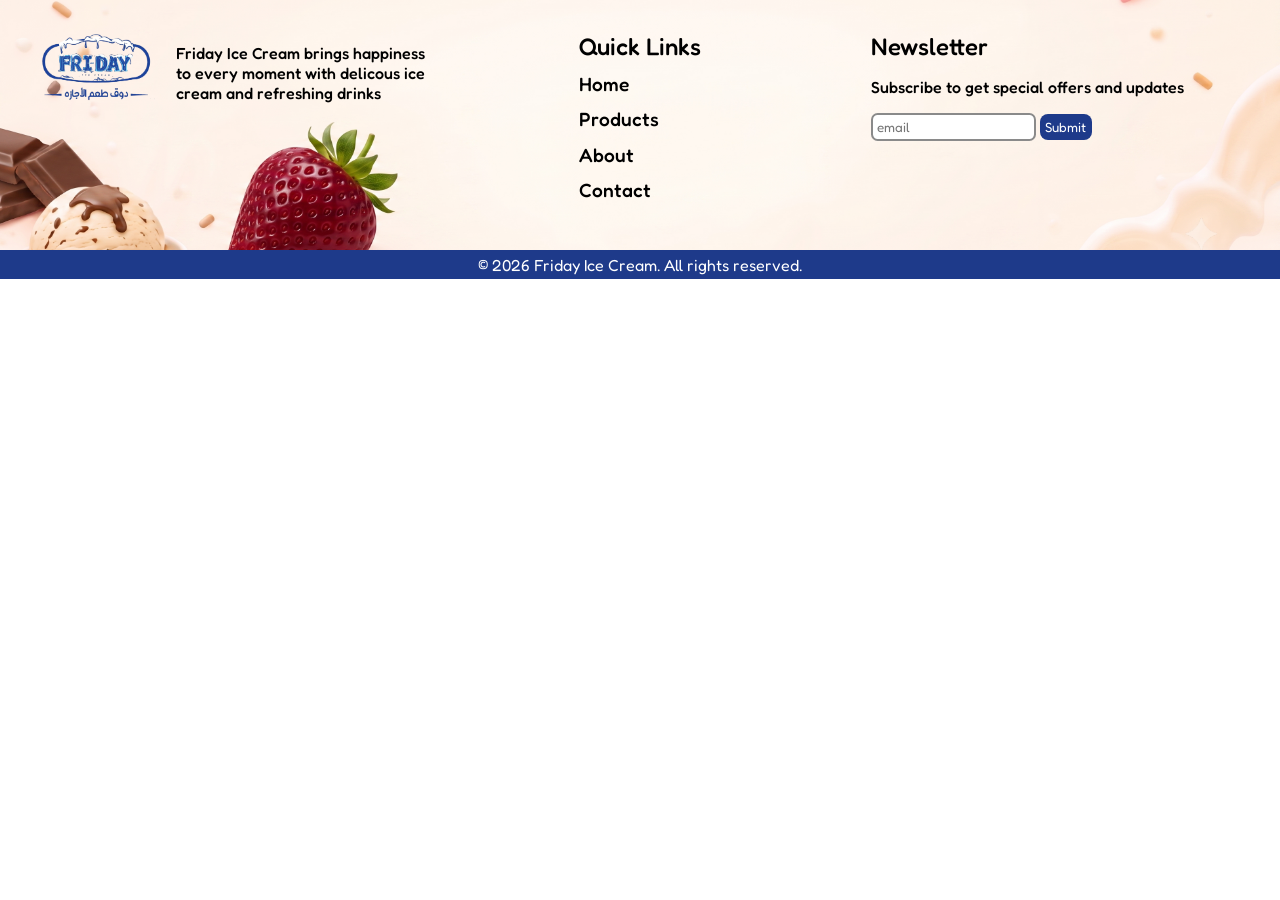
<file: html/footer.html>
<!doctype html>
<html lang="en">
  <head>
    <meta charset="UTF-8" />
    <meta
      name="viewport"
      content="width=
    , initial-scale=1.0"
    />
    <link rel="preconnect" href="https://fonts.googleapis.com" />
    <link rel="preconnect" href="https://fonts.gstatic.com" crossorigin />
    <link
      href="https://fonts.googleapis.com/css2?family=Fredoka:wght@300..700&family=Inter:ital,opsz,wght@0,14..32,100..900;1,14..32,100..900&display=swap"
      rel="stylesheet"
    />

    <link
      rel="stylesheet"
      href="https://cdnjs.cloudflare.com/ajax/libs/font-awesome/6.7.2/css/all.min.css"
    />
    <link rel="stylesheet" href="../style/color palette.css" />
    <link rel="stylesheet" href="../style/footer.css" />
    <title>Document</title>
  </head>
  <body>
    <div class="footer-container">
      <div class="footer-body">
        <div class="logo-container-footer">
          <span>
            <img src="../img/logo.png" alt="" class="logo-footer" style="width: 8em" />
          </span>
          <p class="logo-text-footer">
            Friday Ice Cream brings happiness to every moment with delicous ice
            cream and refreshing drinks
          </p>
        </div>
        <div class="quick-links">
          <p class="quick-link footer-text">Quick Links</p>
          <ul class="quick-link-list">
            <li><a href="Friday.html">Home</a></li>
            <li><a href="products.html">Products</a></li>
            <li><a href="about.html">About</a></li>
            <li><a href="contact.html">Contact</a></li>
          </ul>
        </div>
        <div class="newsletter">
          <div class="newsletter-text footer-text">Newsletter</div>
          <p class="subscribe-txt">
            Subscribe to get special offers and updates
          </p>
          <form action="" class="email-submit">
            <input type="email" name="" id="" placeholder="email" required />
            <button>Submit</button>
          </form>
        </div>
      </div>
      <div class="copyright-footer">
        <p>
          &copy; <span id="year"></span> Friday Ice Cream. All rights reserved.
        </p>
      </div>
    </div>
  </body>
  <script>
    document.getElementById("year").textContent = new Date().getFullYear();
  </script>
</html>
</file>
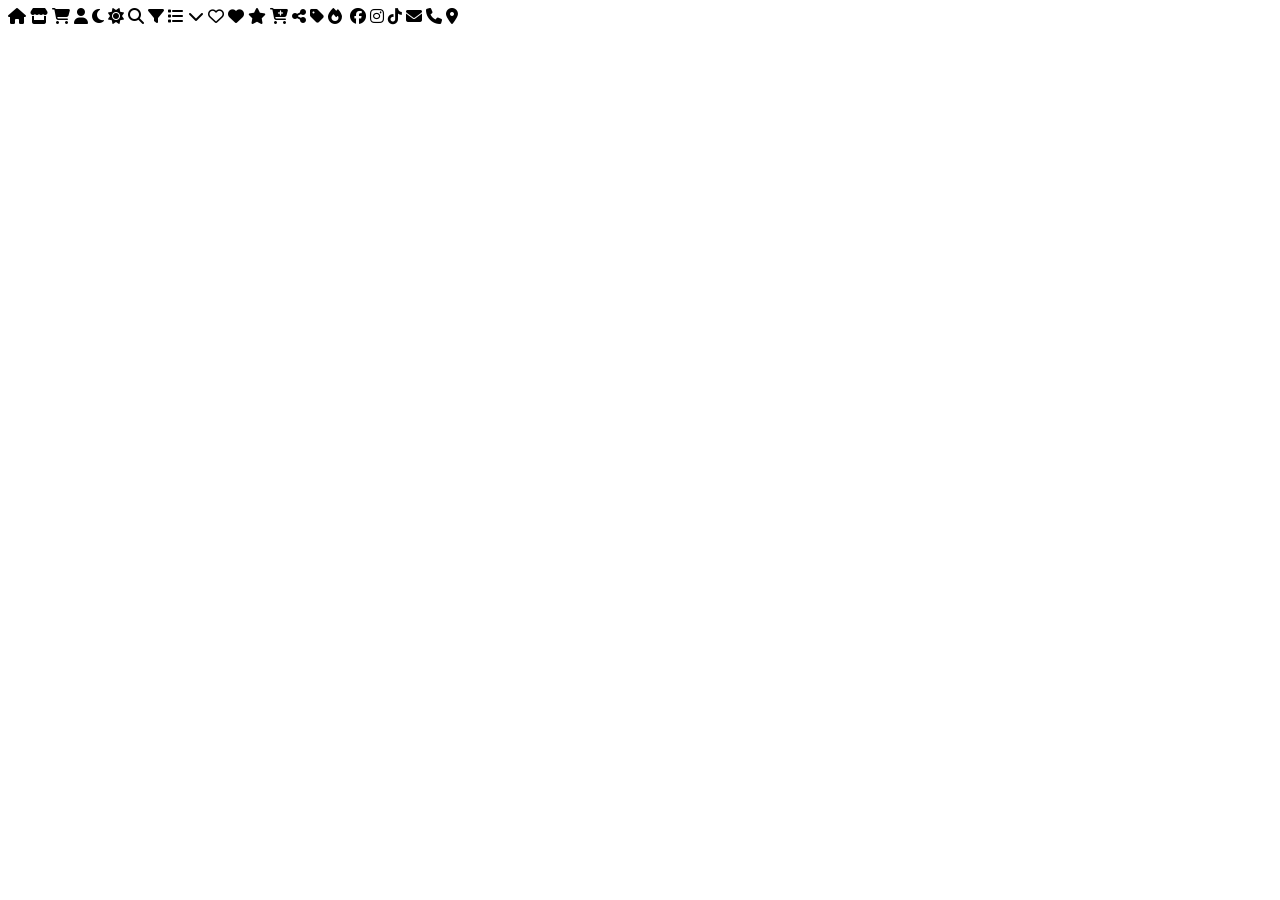
<file: html/icons.html>
<!DOCTYPE html>
<html lang="en">
<head>
    

    <link rel="stylesheet"
    href="https://cdnjs.cloudflare.com/ajax/libs/font-awesome/6.7.2/css/all.min.css">
</head>
<body>

<!-- Header -->

<i class="fa-solid fa-house"></i>

<i class="fa-solid fa-store"></i>

<i class="fa-solid fa-cart-shopping"></i>

<i class="fa-solid fa-user"></i>

<i class="fa-solid fa-moon"></i>

<i class="fa-solid fa-sun"></i>


<!-- Search -->

<i class="fa-solid fa-magnifying-glass"></i>

<i class="fa-solid fa-filter"></i>

<i class="fa-solid fa-list"></i>

<i class="fa-solid fa-chevron-down"></i>


<!-- Product -->

<i class="fa-regular fa-heart"></i>

<i class="fa-solid fa-heart"></i>

<i class="fa-solid fa-star"></i>

<i class="fa-solid fa-cart-plus"></i>

<i class="fa-solid fa-share-nodes"></i>

<i class="fa-solid fa-tag"></i>

<i class="fa-solid fa-fire"></i>

<i class="fa-solid fa-sparkles"></i>


<!-- Footer -->

<i class="fa-brands fa-facebook"></i>

<i class="fa-brands fa-instagram"></i>

<i class="fa-brands fa-tiktok"></i>

<i class="fa-solid fa-envelope"></i>

<i class="fa-solid fa-phone"></i>

<i class="fa-solid fa-location-dot"></i>

</body>
</html>
</file>
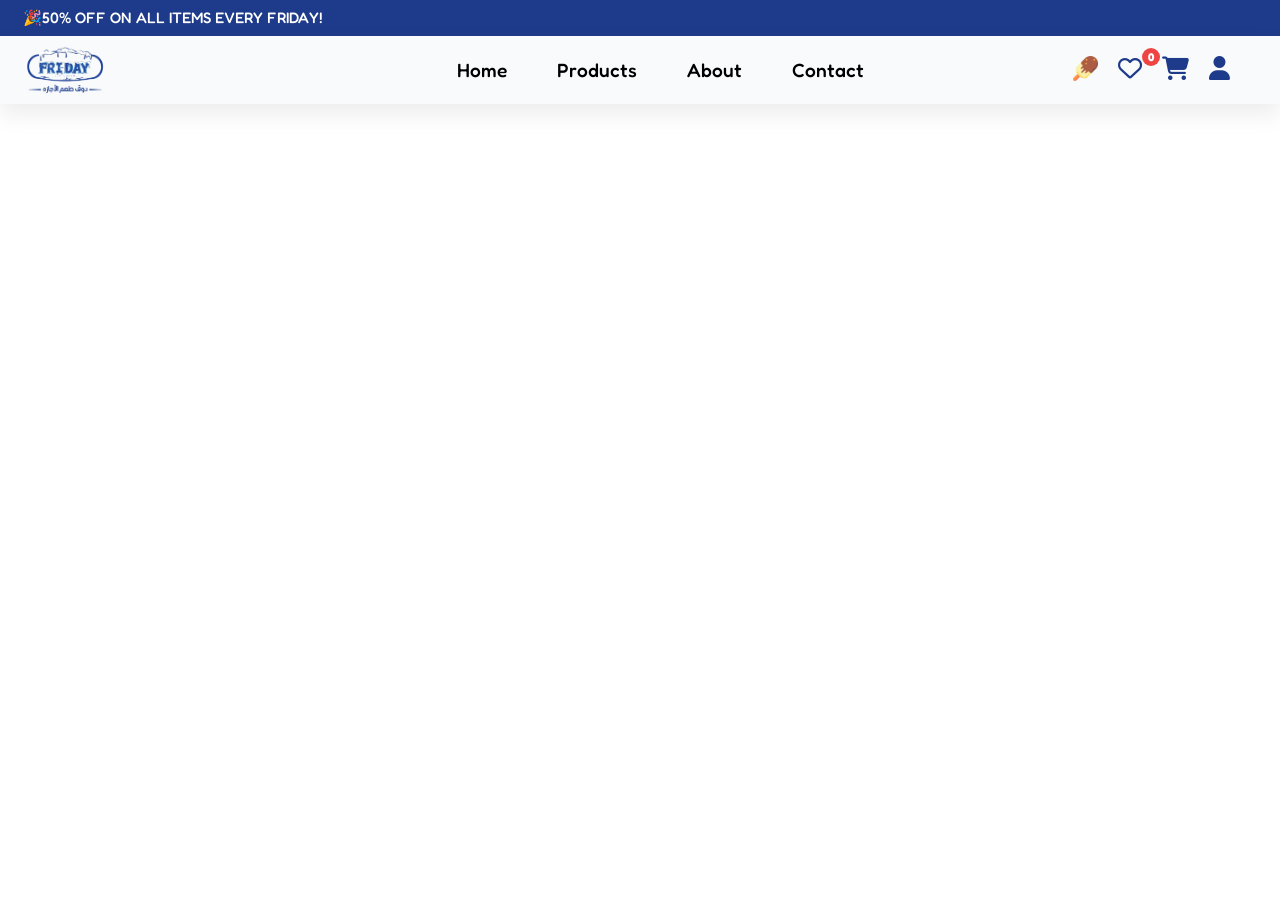
<file: html/nav.html>
<!doctype html>
<html lang="en">
  <head>
    <meta charset="UTF-8" />
    <meta name="viewport" content="width=device-width, initial-scale=1.0" />
    <title>Document</title>
    <link rel="preconnect" href="https://fonts.googleapis.com" />
    <link rel="preconnect" href="https://fonts.gstatic.com" crossorigin />
    <link rel="preconnect" href="https://fonts.gstatic.com" crossorigin />
    <link
      href="https://fonts.googleapis.com/css2?family=Fredoka:wght@300..700&family=Inter:ital,opsz,wght@0,14..32,100..900;1,14..32,100..900&display=swap"
      rel="stylesheet"
    />

    <link
      rel="stylesheet"
      href="https://cdnjs.cloudflare.com/ajax/libs/font-awesome/6.7.2/css/all.min.css"
    />
    <link rel="stylesheet" href="../style/color palette.css" />
    <link rel="stylesheet" href="../style/nav.css" />
  </head>
  <body>
    <div class="nav-container">
      <div class="announcement-bar">
        <p>🎉50% OFF ON ALL ITEMS EVERY FRIDAY!</p>
      </div>
      <div class="nav-body">
        <img src="../img/logo.png" alt="" class="logo" style="width: 9em" />
        <ul class="nav-btns">
          <li>Home</li>
          <li>Products</li>
          <li>About</li>
          <li>Contact</li>
        </ul>
        <div class="icons">
          <a href="" class="theme-toggle"
            ><img
              src="../img/dark-mode.png"
              alt=""
              class="theme-toggle nav-icon-img light-ice"
          /></a>
          <a href="" class="theme-toggle"
            ><img
              src="../img/light-mode.png"
              alt=""
              class="theme-toggle nav-icon-img dark-ice"
          /></a>
          <div class="wishlist-container">
  <a href="#" class="wishlist-header-btn">
    <i class="fa-regular fa-heart"></i>
    <span class="wishlist-count">0</span>
  </a>

  <div class="wishlist-dropdown">
    <div class="wishlist-dropdown-header">
      <h3 class="wishlist-dropdown-title">Your Wishlist</h3>
      <span class="wishlist-items-count">0 items</span>
    </div>

    <div class="wishlist-items-container">
      <p class="empty-wishlist-msg">Your wishlist is empty</p>
    </div>

    <a href="wishlist.html" class="view-wishlist-btn">View Full Wishlist</a>
  </div>
</div>
          <a href="nav.html" class="cart"
            ><i class="fa-solid fa-cart-shopping"></i
          ></a>
          <a href="nav.html" class="user-account"
            ><i class="fa-solid fa-user"></i
          ></a>
        </div>
      </div>
    </div>
  </body>
  <script></script>
</html>
</file>
<file: style/color palette.css>
:root {
  --primary: #2563eb;
  --primary-dark: #1e3a8a;

  --background: #f8fafc;
  --surface: #ffffff;

  --text: #1e3a8a;
  --text-light: #6b7280;

  --border: #dbeafe;

  --pink: #f472b6;
  --green: #84cc16;
  --purple: #8b5cf6;
  --orange: #fb923c;
  --cream: #ffe8b6;
  --brown: #8b5a2b;

  --favorite: #ef4444;
  --star: #fbbf24;
  --success: #22c55e;
  --sale: #ef4444;
  --new: #3b82f6;

  --shadow: 0 10px 25px rgba(0, 0, 0, 0.08);
  --shadow-hover: 0 18px 40px rgba(0, 0, 0, 0.15);

  --radius-card: 20px;
  --radius-button: 12px;
  --radius-input: 12px;
  --radius-pill: 50px;
}
</file>
<file: style/footer.css>
:root {
  color-scheme: light dark;
  --footer-bg: url("../img/footer.png");
  --text-color: light-dark(black, white);
}
* {
  margin: 0;
  padding: 0;
}

.footer-container {
  font-family: "Fredoka", sans-serif;
  background-image: var(--footer-bg);
  background-repeat: no-repeat;
  background-position: center;
  background-size: cover;
  background-color: #ffffff;
  width: 100%;
  margin-top: auto;
  flex-shrink: 0;
}

.footer-body {
  display: grid;
  grid-template-columns: 1fr 1fr 1fr;
  justify-content: space-between;
  padding: 2em 2em;
  padding-bottom: 3em;
}

.logo-container-footer {
  justify-self: start;
  display: flex;
}

.logo-text-footer {
  margin-left: 1em;
  font-weight: 500;
  margin-top: 0.7em;
  max-width: 17em;
  text-wrap: wrap;
}

.footer-text {
  color: var(--text-color);
  font-size: 1.5rem;
  font-weight: 500;
}

.quick-links {
  justify-self: center;
}

.quick-link-list {
  list-style-type: none;
}

.quick-link-list a {
  font-size: 1.2rem;
  font-weight: 500;
  text-decoration: none;
  color: var(--text-color);
}

.quick-link-list a:hover {
  color: #132558;
}

.quick-link-list li {
  margin-top: 0.7em;
}

.newsletter {
  justify-self: end;
  padding-right: 4em;
}

.subscribe-txt {
  margin-top: 1em;
  font-weight: 500;
}

.email-submit {
  margin-top: 1em;
}

.email-submit input {
  font-family: "Fredoka", sans-serif;
  padding: 0.3em 0.3em;
  border-radius: 0.5em;
  border: 2px solid rgba(0, 0, 0, 0.458);
}

.email-submit button {
  color: white;
  font-family: "Fredoka", sans-serif;
  background-color: var(--primary-dark, #0a2540);
  padding: 0.4em 0.4em;
  border: none;
  border-radius: 0.6em;
}

.email-submit button:hover {
  cursor: pointer;
}

.copyright-footer {
  background-color: var(--primary-dark, #0a2540);
  color: white;
  padding: 0.3em;
  text-align: center;
}

.dark-mode .footer-container {
  background-image: url("../img/footerdark.png") !important;
  background-color: #111111;
}

.dark-mode .copyright-footer {
  background-color: #555555 !important;
}

.dark-mode .footer-text,
.dark-mode .logo-text-footer,
.dark-mode .subscribe-txt,
.dark-mode .quick-link-list a {
  color: #ffffff !important;
}

.dark-mode .quick-link-list a:hover {
  color: #cccccc !important;
}

/* Newsletter Validation & Status Banners */
.email-submit input.input-error {
  border: 2px solid #ef4444 !important;
  background-color: #fef2f2 !important;
}

.newsletter-error-msg {
  color: #ef4444;
  font-size: 0.85rem;
  font-weight: 600;
  margin-top: 6px;
  display: block;
}

.newsletter-status-msg {
  margin-top: 12px;
  padding: 10px 14px;
  border-radius: 10px;
  font-size: 0.9rem;
  font-weight: 600;
  line-height: 1.4;
  display: block;
}

.newsletter-status-msg.success {
  background: #dcfce7;
  color: #166534;
  border: 1px solid #bbf7d0;
}

.newsletter-status-msg.error {
  background: #fee2e2;
  color: #991b1b;
  border: 1px solid #fecaca;
}

.dark-mode .newsletter-status-msg.success {
  background: rgba(22, 101, 52, 0.25);
  color: #4ade80;
  border-color: #166534;
}

.dark-mode .newsletter-status-msg.error {
  background: rgba(153, 27, 27, 0.25);
  color: #f87171;
  border-color: #991b1b;
}

/* Responsive Design */
@media (max-width: 768px) {
  .footer-body {
    grid-template-columns: 1fr;
    text-align: center;
    gap: 2em;
    padding: 2em 1em;
  }
  
  .logo-container-footer {
    justify-self: center;
    flex-direction: column;
    align-items: center;
  }
  
  .logo-text-footer {
    margin-left: 0;
    margin-top: 1em;
  }
  
  .newsletter {
    justify-self: center;
    padding-right: 0;
  }
  
  .quick-link-list {
    padding-left: 0;
  }
}
</file>
<file: style/nav.css>
* {
  margin: 0;
}

a {
  text-decoration: none;
  color: black;
}

.nav-container {
  font-family: "Fredoka", sans-serif;
  position: sticky;
  top: 0;
  z-index: 1000;
  background-color: var(--background, #ffffff);
  width: 100%;
  transition: background-color 0.3s ease;
}

.announcement-bar {
  background-color: var(--primary-dark, #0a2540);
  color: white;
  padding: 0.55em 1.5em;
  font-size: 0.95rem;
  font-weight: 500;
  box-sizing: border-box;
}

.announcement-bar p {
  display: flex;
  justify-content: space-between;
  align-items: center;
  margin: 0;
  width: 100%;
  box-sizing: border-box;
}

.nav-body {
  font-weight: 500;
  font-size: 10px;
  display: grid;
  grid-template-columns: 1fr 1fr 1fr;
  align-items: center;
  padding: 1em 1em;
  background-color: var(--background, #ffffff);
  box-shadow: var(--shadow);
  transition: background-color 0.3s ease;
}

.logo,
.nav-body .logo,
img.logo {
  font-size: 10px !important;
  justify-self: start;
  padding-left: 1em;
}

.nav-body ul {
  display: flex;
  list-style-type: none;
  position: relative;
  gap: 5em;
  justify-self: center;
}

.nav-body ul li {
  font-size: 1.2rem;
  position: relative;
  transition: color 0.3s ease;
}

.nav-body li:hover {
  color: var(--text, #0a2540);
  cursor: pointer;
}

.icons {
  display: flex;
  margin-right: 1em;
  justify-self: end;
  padding-right: 2em;
  margin-left: 1em;
  flex-wrap: nowrap;
  white-space: nowrap;
}

.icons a {
  margin-left: 1em;
  margin-right: 1em;
}

.nav-icon-img {
  height: 2.5em;
  width: auto;
}

@keyframes rotate-theme-toggle {
  0% {
    rotate: 0deg;
  }
  100% {
    rotate: 360deg;
  }
}

.nav-icon-img:hover {
  animation: rotate-theme-toggle 0.5s linear;
}

.fa-solid,
.fa-regular,
[class*="fa-"] {
  font-family: "Font Awesome 6 Free" !important;
  font-size: 1.5rem;
  color: var(--text, #0a2540);
  transition: color 0.3s ease;
}

.fa-solid:hover,
.fa-regular:hover,
[class*="fa-"]:hover {
  color: #132558;
}

/* Theme Toggle Display Logic */
.icons a:has(.light-ice),
a.light-ice,
.light-ice {
  display: inline-block !important;
}
.icons a:has(.dark-ice),
a.dark-ice,
.dark-ice {
  display: none !important;
}

.dark-mode .icons a:has(.light-ice),
.dark-mode a.light-ice,
.dark-mode .light-ice {
  display: none !important;
}
.dark-mode .icons a:has(.dark-ice),
.dark-mode a.dark-ice,
.dark-mode .dark-ice {
  display: inline-block !important;
}

.dark-mode .announcement-bar {
  background-color: #555555 !important;
}

.dark-mode .nav-container {
  background-color: #1a1a1a;
}

.dark-mode .nav-body {
  background-color: #1a1a1a;
  color: #ffffff;
}

.dark-mode .nav-body ul li {
  color: #ffffff;
}

.dark-mode .nav-body ul li:hover {
  color: #cccccc;
}

.dark-mode .fa-solid,
.dark-mode .fa-regular {
  color: #ffffff;
}

.dark-mode .fa-solid:hover,
.dark-mode .fa-regular:hover {
  color: #cccccc;
}

.dark-mode .sign-out-nav {
  color: #ffffff;
}
.dark-mode .sign-out-nav:hover {
  color: #cccccc;
}

/* Cart Hover Dropdown */
.cart-hover-wrapper {
  position: relative;
  display: inline-flex;
  align-items: center;
}

.mini-cart-dropdown {
  position: absolute;
  top: 100%;
  right: -20px;
  width: 330px;
  background: #ffffff;
  border-radius: 18px;
  box-shadow: 0 16px 40px rgba(0, 0, 0, 0.18);
  padding: 1.3em;
  z-index: 10000;
  opacity: 0;
  visibility: hidden;
  transform: translateY(12px);
  transition: all 0.25s cubic-bezier(0.165, 0.84, 0.44, 1);
  pointer-events: none;
  border: 1px solid #e2e8f0;
  color: #1e293b;
  text-align: left;
}

.cart-hover-wrapper:hover .mini-cart-dropdown,
.mini-cart-dropdown:hover {
  opacity: 1;
  visibility: visible;
  transform: translateY(4px);
  pointer-events: auto;
}

.mini-cart-header {
  display: flex;
  justify-content: space-between;
  align-items: center;
  border-bottom: 1px solid #f1f5f9;
  padding-bottom: 0.75em;
  margin-bottom: 0.75em;
}

.mini-cart-title {
  font-family: "Fredoka", sans-serif;
  font-size: 1.15rem;
  font-weight: 600;
  margin: 0;
  color: #0f172a;
}

.mini-cart-badge {
  background: #eff6ff;
  color: #2563eb;
  padding: 3px 10px;
  border-radius: 14px;
  font-size: 0.8rem;
  font-weight: 700;
}

.mini-cart-items {
  max-height: 230px;
  overflow-y: auto;
  display: flex;
  flex-direction: column;
  gap: 0.8em;
}

.mini-cart-item {
  display: flex;
  align-items: center;
  gap: 0.75em;
}

.mini-cart-item img {
  width: 48px;
  height: 48px;
  border-radius: 10px;
  object-fit: cover;
  flex-shrink: 0;
  border: 1px solid #f1f5f9;
}

.mini-cart-item-info {
  flex-grow: 1;
  min-width: 0;
}

.mini-cart-item-name {
  font-weight: 600;
  font-size: 0.95rem;
  white-space: nowrap;
  overflow: hidden;
  text-overflow: ellipsis;
  margin: 0 0 0.2em 0;
  color: #1e293b;
}

.mini-cart-item-price {
  font-size: 0.85rem;
  color: #64748b;
  margin: 0;
}

.mini-cart-footer {
  border-top: 1px solid #f1f5f9;
  padding-top: 0.85em;
  margin-top: 0.85em;
}

.mini-cart-subtotal {
  display: flex;
  justify-content: space-between;
  font-weight: 700;
  font-size: 1.05rem;
  margin-bottom: 0.85em;
  color: #0f172a;
}

.mini-cart-btn {
  display: block;
  text-align: center;
  background: #2563eb;
  color: #ffffff !important;
  padding: 0.7em;
  border-radius: 25px;
  font-family: "Fredoka", sans-serif;
  font-weight: 600;
  font-size: 1rem;
  text-decoration: none;
  transition: all 0.2s ease;
  box-shadow: 0 4px 12px rgba(37, 99, 235, 0.25);
}

.mini-cart-btn:hover {
  background: #1d4ed8;
  transform: translateY(-2px);
}

.mini-cart-empty {
  text-align: center;
  padding: 1.5em 0.5em;
  color: #64748b;
}

/* Dark Mode Overrides for Mini Cart Dropdown */
.dark-mode .mini-cart-dropdown {
  background: #1e1e1e !important;
  border-color: #333333 !important;
  box-shadow: 0 16px 40px rgba(0, 0, 0, 0.7) !important;
  color: #f1f5f9 !important;
}

.dark-mode .mini-cart-header,
.dark-mode .mini-cart-footer {
  border-color: #2e2e2e !important;
}

.dark-mode .mini-cart-title,
.dark-mode .mini-cart-item-name,
.dark-mode .mini-cart-subtotal {
  color: #ffffff !important;
}

.dark-mode .mini-cart-badge {
  background: #1e3a8a !important;
  color: #60a5fa !important;
}

.dark-mode .mini-cart-item img {
  border-color: #333333 !important;
}

.dark-mode .mini-cart-item-price,
.dark-mode .mini-cart-empty {
  color: #94a3b8 !important;
}


.wishlist-container {
  position: relative;
  display: inline-block;
}

.wishlist-dropdown {
  display: none;
  position: absolute;
  right: 0;
  top: 100%;
  background: #ffffff;
  min-width: 300px;
  box-shadow: 0 16px 40px rgba(0, 0, 0, 0.18);
  z-index: 10000;
  border-radius: 18px;
  padding: 1.3em;
  border: 1px solid #e2e8f0;
  color: #1e293b;
  text-align: left;
}

.wishlist-container:hover .wishlist-dropdown {
  display: block;
}

.wishlist-dropdown-header {
  display: flex;
  justify-content: space-between;
  align-items: center;
  border-bottom: 1px solid #f1f5f9;
  padding-bottom: 0.75em;
  margin-bottom: 0.75em;
}

.wishlist-dropdown-title {
  font-family: "Fredoka", sans-serif;
  font-size: 1.15rem;
  font-weight: 600;
  color: #0f172a;
  margin: 0;
}

.wishlist-items-count {
  background: #eff6ff;
  color: #2563eb;
  padding: 3px 10px;
  border-radius: 14px;
  font-size: 0.8rem;
  font-weight: 700;
}

.wishlist-dropdown-item {
  display: flex;
  justify-content: space-between;
  align-items: center;
  padding: 0.6em 0;
  border-bottom: 1px solid #f1f5f9;
}

.wishlist-item-info {
  display: flex;
  align-items: center;
  gap: 10px;
}

.wishlist-item-img {
  width: 44px;
  height: 44px;
  object-fit: cover;
  border-radius: 8px;
  border: 1px solid #f1f5f9;
}

.wishlist-item-details h4 {
  font-size: 0.95rem;
  font-weight: 600;
  color: #1e293b;
  margin: 0 0 2px 0;
}

.wishlist-item-price {
  font-size: 0.85rem;
  color: #64748b;
}

.empty-wishlist-msg {
  color: #64748b;
  font-size: 0.9rem;
  text-align: center;
  margin: 1em 0;
}

.remove-wishlist-item {
  background: none;
  border: none;
  color: #ef4444;
  cursor: pointer;
  font-size: 0.95rem;
  padding: 4px;
  transition: transform 0.2s ease;
}

.remove-wishlist-item:hover {
  transform: scale(1.15);
}

.view-wishlist-btn {
  display: block;
  text-align: center;
  background-color: #2563eb;
  color: #ffffff !important;
  text-decoration: none;
  padding: 0.7em;
  border-radius: 25px;
  font-family: "Fredoka", sans-serif;
  font-weight: 600;
  font-size: 0.95rem;
  margin-top: 0.85em;
  box-shadow: 0 4px 12px rgba(37, 99, 235, 0.25);
  transition: all 0.2s ease;
}

.view-wishlist-btn:hover {
  background-color: #1d4ed8;
  transform: translateY(-2px);
}

.wishlist-count {
  position: absolute;
  top: -8px;
  right: -8px;
  background-color: #ef4444;
  color: white;
  border-radius: 50%;
  padding: 2px 6px;
  font-size: 0.7rem;
  font-weight: bold;
}

/* Dark Mode Overrides for Wishlist Dropdown */
.dark-mode .wishlist-dropdown {
  background: #1e1e1e !important;
  border-color: #333333 !important;
  box-shadow: 0 16px 40px rgba(0, 0, 0, 0.7) !important;
  color: #f1f5f9 !important;
}

.dark-mode .wishlist-dropdown-header,
.dark-mode .wishlist-dropdown-item {
  border-color: #2e2e2e !important;
}

.dark-mode .wishlist-dropdown-title,
.dark-mode .wishlist-item-details h4 {
  color: #ffffff !important;
}

.dark-mode .wishlist-items-count {
  background: #1e3a8a !important;
  color: #60a5fa !important;
}

.dark-mode .wishlist-item-img {
  border-color: #333333 !important;
}

.dark-mode .wishlist-item-price,
.dark-mode .empty-wishlist-msg {
  color: #94a3b8 !important;
}

/* Responsive Design */
@media (max-width: 900px) {
  .nav-body {
    grid-template-columns: 1fr;
    grid-template-rows: auto auto auto;
    gap: 1em;
    padding: 1em 0.5em;
  }
  
  .logo,
  .nav-body .logo,
  img.logo {
    justify-self: center;
    padding-left: 0;
  }
  
  .nav-body ul {
    gap: 1.5em;
    justify-self: center;
    flex-wrap: wrap;
    justify-content: center;
    padding: 0;
    margin: 0;
  }
  
  .nav-body ul li {
    font-size: 1.1rem;
  }
  
  .icons {
    justify-self: center;
    padding-right: 0;
    margin-left: 0;
    flex-wrap: wrap;
    justify-content: center;
  }
  
  .icons a {
    margin-left: 0.5em;
    margin-right: 0.5em;
  }
  
  .mini-cart-dropdown, .wishlist-dropdown {
    right: 50%;
    transform: translateX(50%) translateY(12px);
    width: 300px;
    min-width: unset;
  }
  
  .cart-hover-wrapper:hover .mini-cart-dropdown,
  .mini-cart-dropdown:hover,
  .wishlist-container:hover .wishlist-dropdown {
    transform: translateX(50%) translateY(4px);
  }
}
</file>
